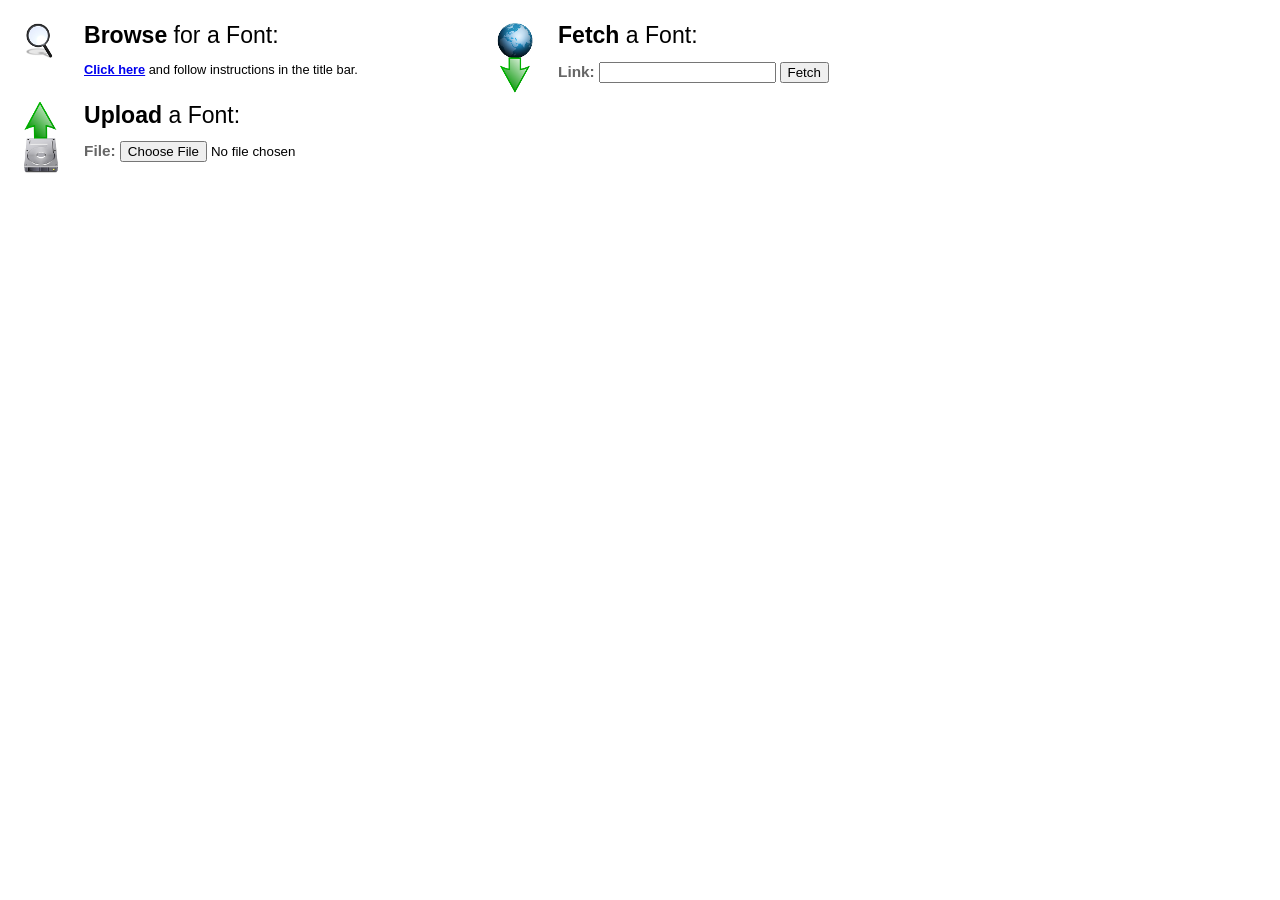
<file: images/online_files/saved_resource.html>
<!DOCTYPE html PUBLIC "-//W3C//DTD HTML 4.01 Transitional//EN" "http://www.w3.org/TR/html4/loose.dtd">
<!-- saved from url=(0093)http://www.grsites.com/generate/fileuploadframe/fieldname=font/desc=Font/wide/?nodebugtoolbar -->
<html><head><meta http-equiv="Content-Type" content="text/html; charset=UTF-8">

<style>
	body {
		padding: 15px;
		margin: 0;
		border: 0;
		font-family: "Helvetica Neue", Helvetica, Arial, sans-serif;
		font-size: 80%;
		text-align: left;
		text-align: center;	/* IE-Win hack */
		text-align: left;
	}
	
	.s3	{ font-size: 1.8em; }
	.s4	{ font-size: 1.4em; }
	.s5	{ font-size: 1.2em; }
	.s6	{ font-size: 1.0em; }
	.s7	{ font-size: 0.8em; }
	.s8	{ font-size: 0.6em; }
	.b { font-weight: bold; }
	.grey2 { color: #666; }
</style>

</head>

<body>

<script type="text/javascript">
	var inIframe = (window.parent.location != window.parent.parent.location);
	var root_parent = inIframe ? parent.parent : parent;
	root_parent.$(document).keydown(function(event) { if (event.keyCode == 27) { root_parent.closePopups(); return true; } })
</script>

<table cellpadding="5" id="tester">

	<tbody><tr>
		<td valign="top" width="50">
			<img src="./browse.png" width="38" height="38">
		</td>
		<td valign="top" width="400">
			<span class="s3"><b>Browse</b> for a Font:</span><p>
			
			
			<b><a href="http://www.grsites.com/archive/fonts/?bare=yes" onclick="return root_parent.GB_showCenter(&#39;BROWSE BELOW FOR A FONT, CLICK ON IT, THEN CLICK ON &lt;u&gt;ADD TO MY FONTS&lt;/u&gt; AND CLOSE THIS POPUP WINDOW&#39;, this.href, 650, 1000, parent.reqFontList, false)">
			
			Click here</a></b> and follow instructions in the title bar.
		</p></td>

	




		<td valign="top" width="50" rowspan="2">
			<img src="./download.png" width="38" height="72">
		</td>
		<td valign="top" width="400" rowspan="2">
			<span class="s3"><b>Fetch</b> a Font:</span><p>
			
			</p><form action="http://www.grsites.com/generate/receiveuploads/" method="post" target="fonthidden" enctype="multipart/form-data" style="padding: 0; margin: 0;">	
			<p>
			<span class="b s5 grey2">Link: </span><input type="text" size="20" name="font">
			<input type="submit" value="Fetch">
			</p></form>
		</td>
	
	</tr>

	<tr>
		<td valign="top" width="50">
			<img src="./upload.png" width="38" height="73">
		</td>
		<td valign="top" width="400">
			<span class="s3"><b>Upload</b> a Font:</span><p>
			</p><form name="upform" action="http://www.grsites.com/generate/receiveuploads/" method="post" target="fonthidden" enctype="multipart/form-data" style="padding: 0; margin: 0;">
			<span class="b s5 grey2">File: </span>
			<input type="file" name="fontupload" onchange="document.upform.submit()" size="20">
			</form>
		</td>
	</tr>
</tbody></table>


</body></html>
</file>
